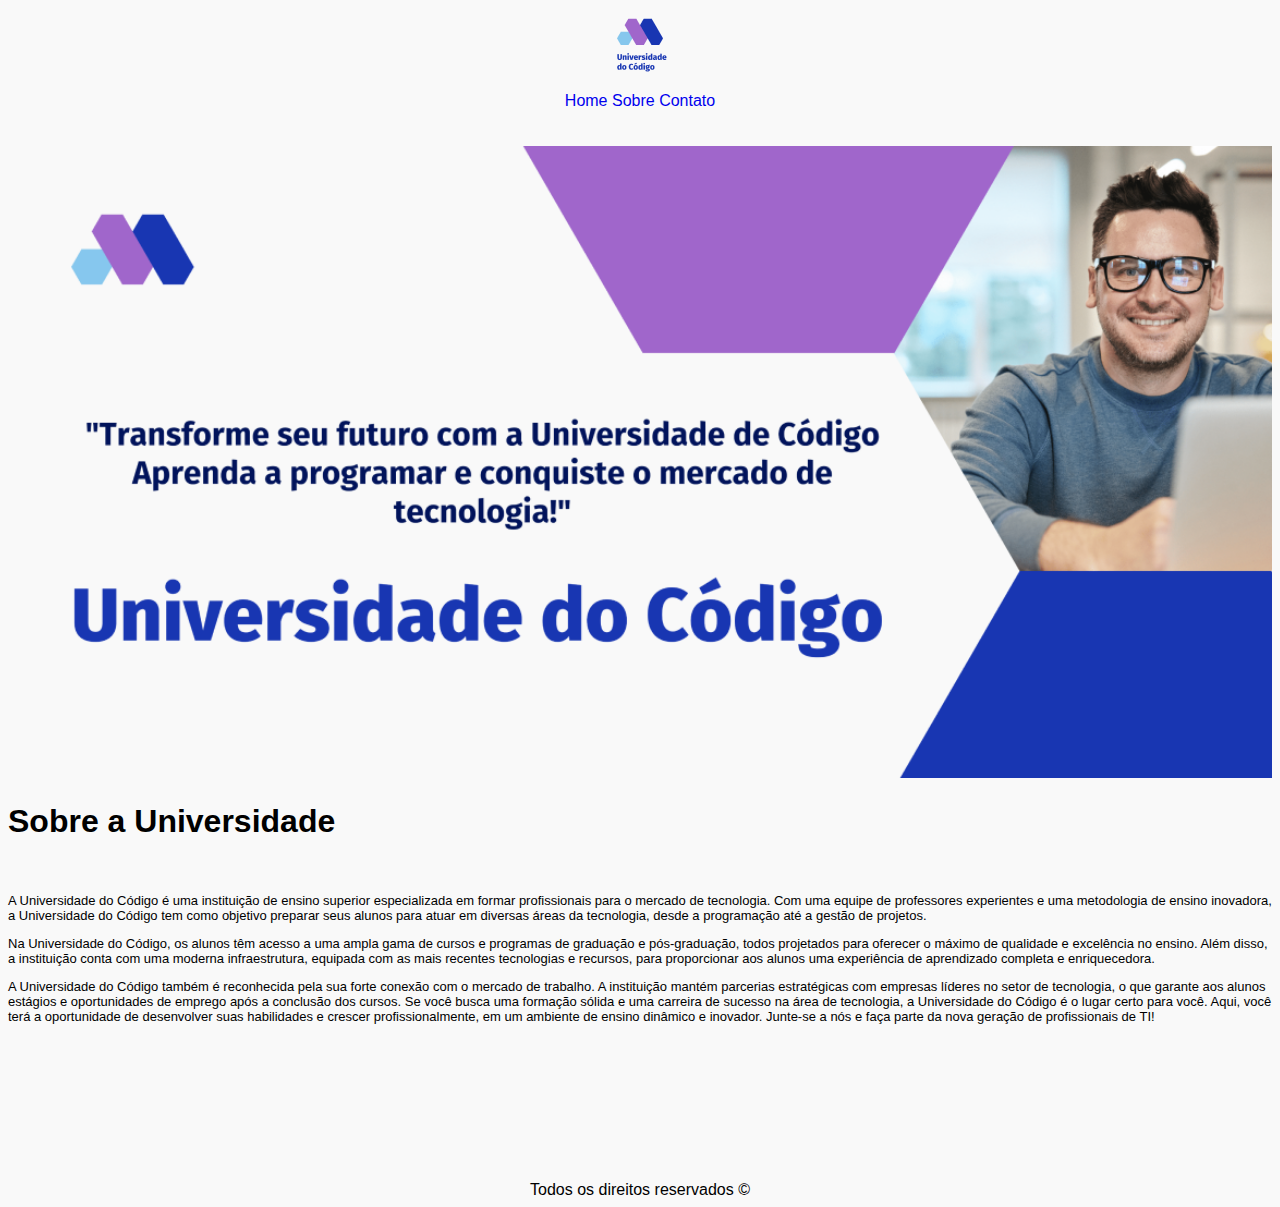
<file: index.html>
<!DOCTYPE html>
<html lang="pt-br">
<head>
    <meta charset="UTF-8">
    <meta name="viewport" content="width=device-width, initial-scale=1.0">
    <meta name="description" content="Um site simples e divertido sobre a Universidade do Código!">


<!-- Esse "a" depois da parte da cor do background e a definição da fonte serve para bloquear todas as decorações de texto da página inteira (somente nesse caso) -->
    <title>Universidade do Código</title>
    <style>
        body { 
            background-color: #f9f9f9;
            font-family: "Arial";
        }
        a{ 
            text-decoration: none;
        }
    </style>
</head>
<body>
    <center>
        <img src="Assets/logosite.png" alt="">

<br>
<a href="http://127.0.0.1:3000/index.html">Home</a>
<a href="http://127.0.0.1:3000/sobre.html">Sobre</a>
<a href="http://127.0.0.1:3000/contato.html">Contato</a>
</center>
<br>
<br>
<img src="Assets/Banner.png" alt="" width="100%">
</body>

<h1>Sobre a Universidade</h1>
<br>
<p style="font-size: 13px;">A Universidade do Código é uma instituição de ensino superior especializada em formar profissionais para o mercado de tecnologia. Com uma equipe de professores experientes e uma metodologia de ensino inovadora, a Universidade do Código tem como objetivo preparar seus alunos para atuar em diversas áreas da tecnologia, desde a programação até a gestão de projetos.</p>
<p style="font-size: 13px;">Na Universidade do Código, os alunos têm acesso a uma ampla gama de cursos e programas de graduação e pós-graduação, todos projetados para oferecer o máximo de qualidade e excelência no ensino. Além disso, a instituição conta com uma moderna infraestrutura, equipada com as mais recentes tecnologias e recursos, para proporcionar aos alunos uma experiência de aprendizado completa e enriquecedora.</p>
<p style="font-size: 13px;">A Universidade do Código também é reconhecida pela sua forte conexão com o mercado de trabalho. A instituição mantém parcerias estratégicas com empresas líderes no setor de tecnologia, o que garante aos alunos estágios e oportunidades de emprego após a conclusão dos cursos. Se você busca uma formação sólida e uma carreira de sucesso na área de tecnologia, a Universidade do Código é o lugar certo para você. Aqui, você terá a oportunidade de desenvolver suas habilidades e crescer profissionalmente, em um ambiente de ensino dinâmico e inovador. Junte-se a nós e faça parte da nova geração de profissionais de TI!</p>

<br><br><br><br><br><br><br><br>
<footer> <!-- Serve para fazer um rodapé -->
    <center>
        Todos os direitos reservados ©
    </center>
</footer>

</html>
</file>
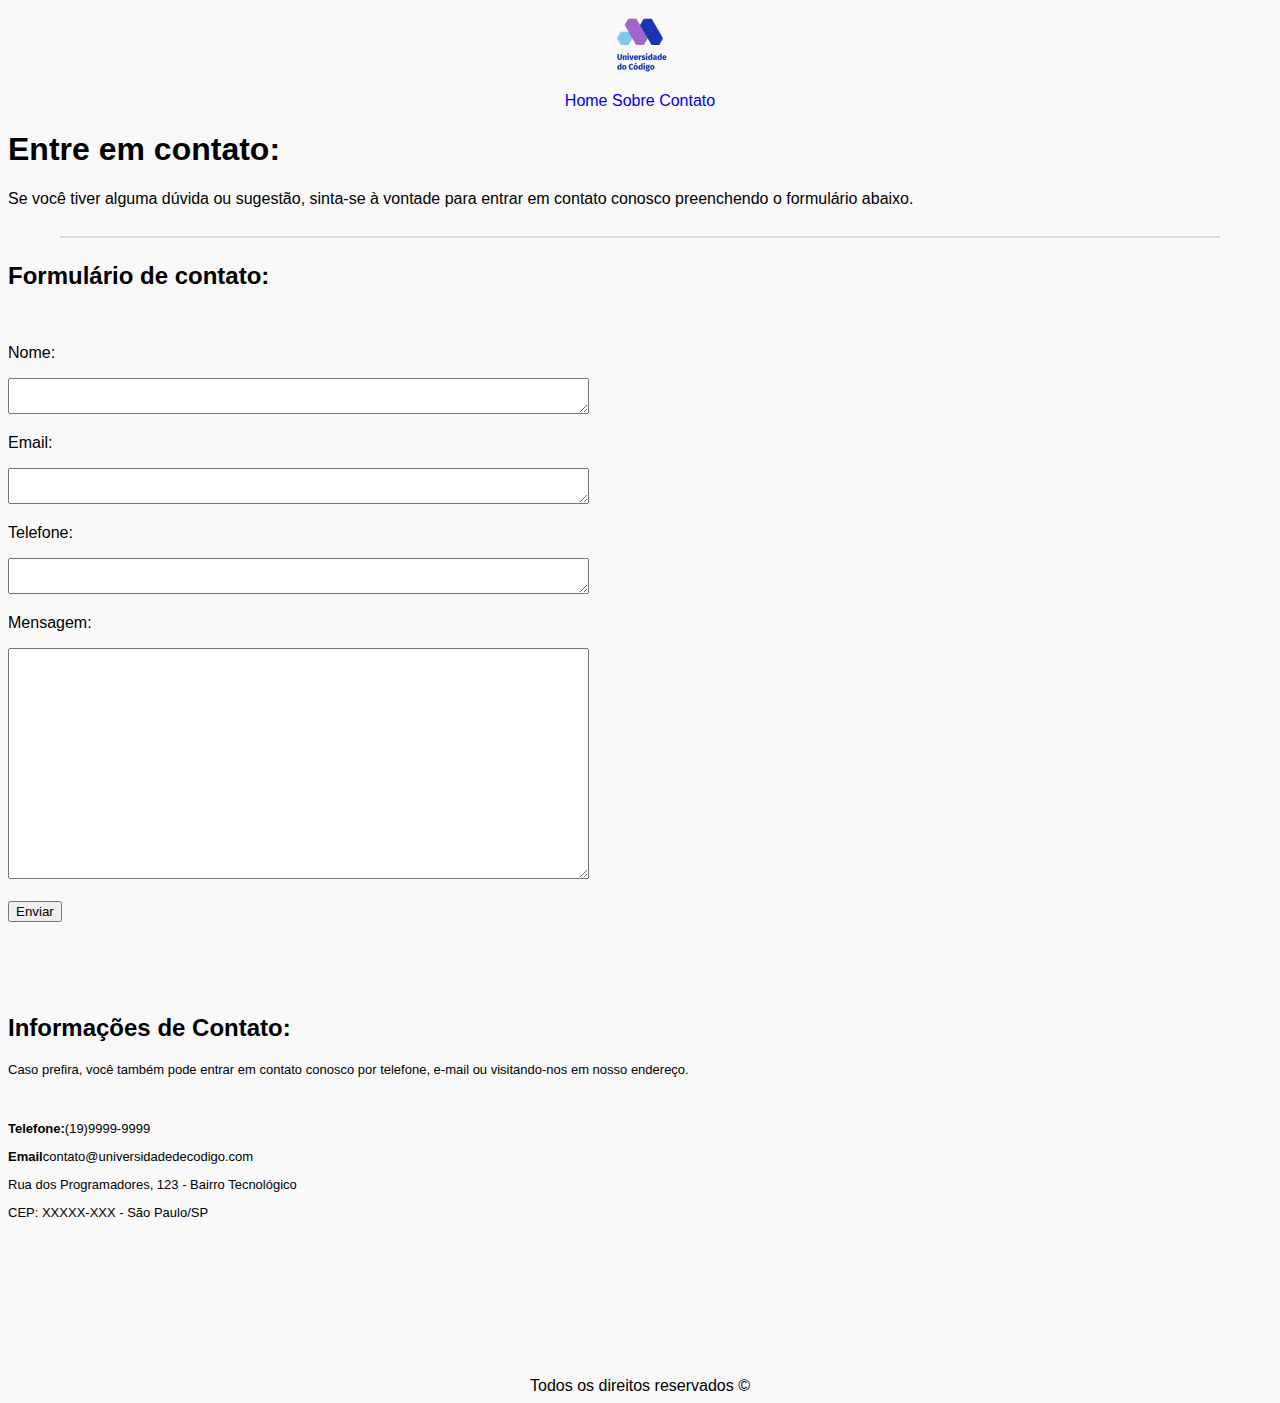
<file: contato.html>
<!DOCTYPE html>
<html lang="pt-br">
<head>
    
    <meta charset="UTF-8">
    <meta name="viewport" content="width=device-width, initial-scale=1.0">


    <title>Universidade do Código</title>
    <style>
        body {
            background-color: #f9f9f9;
            font-family: "Arial";
        }
        a{
            text-decoration: none;
        }
    </style>
</head>
<body>
    <center>
        <img src="Assets/logosite.png" alt="">
        <br>
        <a href="index.html">Home</a>
        <a href="sobre.html">Sobre</a>
        <a href="contato.html">Contato</a>
    </center>
    <h1>Entre em contato:</h1>
    <p>Se você tiver alguma dúvida ou sugestão, sinta-se à vontade para entrar em contato conosco preenchendo o formulário abaixo.</p>
        <center>
            <img src="Assets/Separador.png" alt="">
        </center>
    <h2>Formulário de contato:</h2>
    <br>
    <p>Nome:</p>
    <textarea name="name_input" id="name_input_id" rows="2" cols="70"></textarea>
    <p>Email:</p>
    <textarea name="email_input" id="email_input_id" rows="2" cols="70"></textarea>
    <p>Telefone:</p>
    <textarea name="phonenumber_input" id="phonenumber_input_id" rows="2" cols="70"></textarea>
    <p>Mensagem:</p>
    <textarea name="message_input" id="message_input_id" rows="15" cols="70"></textarea>
    <br>
    <br>
    
    <input type="button" value="Enviar" onClick="alert('Enviado')">
        
</body>


<br>
<br>
<br>
<br>
<br>
<body>
    <h2>Informações de Contato:</h2>
    <p style="font-size: 13px;">Caso prefira, você também pode entrar em contato conosco por telefone, e-mail ou visitando-nos em nosso endereço.</p>
<br>
    <p style="font-size: 13px;"><strong>Telefone:</strong>(19)9999-9999</p>
    <p style="font-size: 13px;"><strong>Email</strong>contato@universidadedecodigo.com</p>
    <p style="font-size: 13px;">Rua dos Programadores, 123 - Bairro Tecnológico</p>
    <p style="font-size: 13px;">CEP: XXXXX-XXX - São Paulo/SP</p>
</body>

<br><br><br><br><br><br><br><br>
<body>
    <footer>
        <center>
            Todos os direitos reservados ©
        </center>
    </footer>
</body>
</html>
</file>
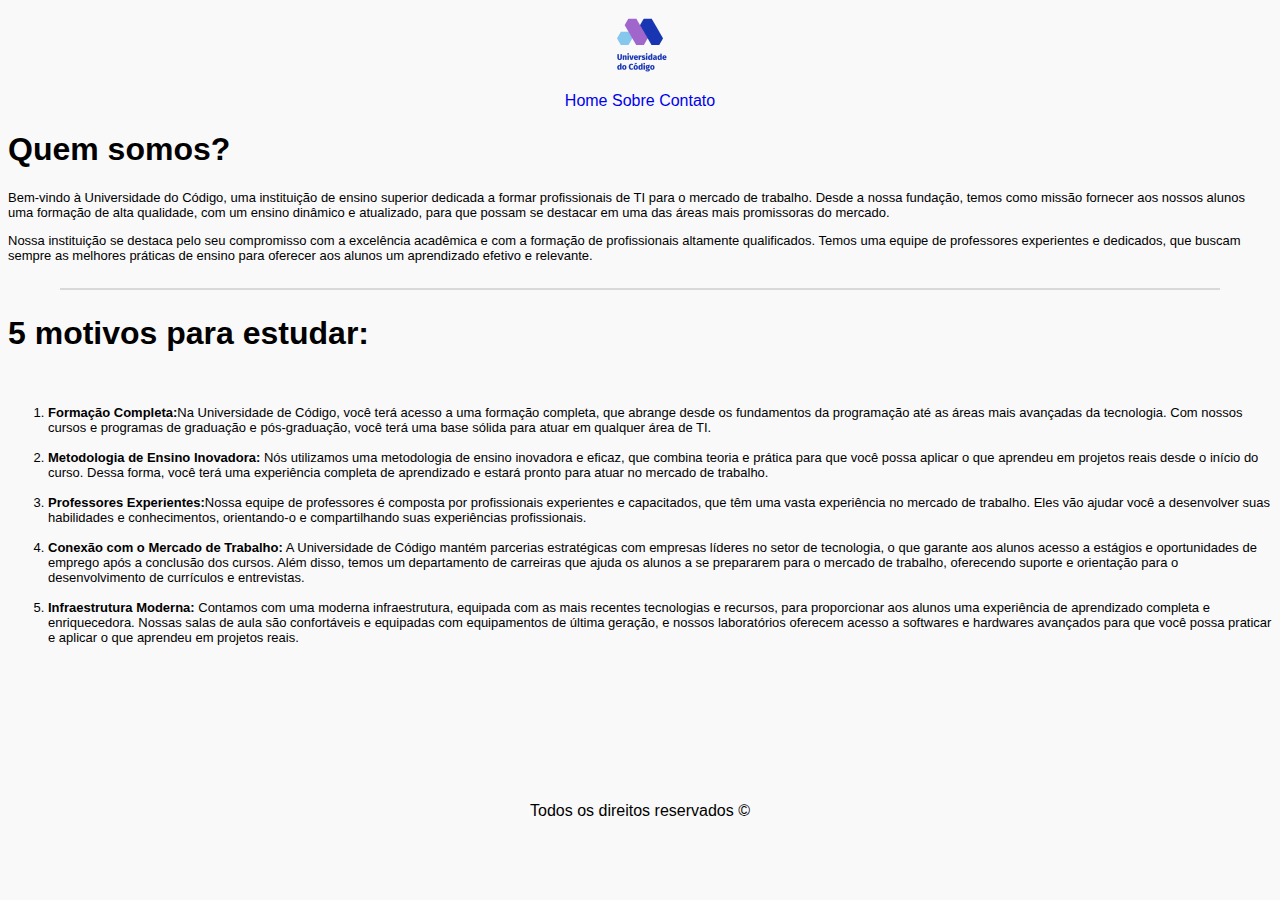
<file: sobre.html>
<!DOCTYPE html>
<html lang="en">
<head>
    <meta charset="UTF-8">
    <meta name="viewport" content="width=device-width, initial-scale=1.0">
    <title>Universidade do Código</title>
    <style>
        body {
            background-color: #f9f9f9;
            font-family: "Arial";
        }
        a{
            text-decoration: none;
        }
    </style>
</head>

<body>
    <center> <img src="Assets/logosite.png" alt="Erro ao carregar imagem">
    <br>
    <a href="index.html">Home</a>
    <a href="sobre.html">Sobre</a>
    <a href="contato.html">Contato</a>
    </center>
</body>

<body>
<h1>Quem somos?</h1>



    <p style="font-size: 13px;">Bem-vindo à Universidade do Código, uma instituição de ensino superior dedicada a formar profissionais de TI para o mercado de trabalho. Desde a nossa fundação, temos como missão fornecer aos nossos alunos uma formação de alta qualidade, com um ensino dinâmico e atualizado, para que possam se destacar em uma das áreas mais promissoras do mercado.</p>
    <p style="font-size: 13px;">Nossa instituição se destaca pelo seu compromisso com a excelência acadêmica e com a formação de profissionais altamente qualificados. Temos uma equipe de professores experientes e dedicados, que buscam sempre as melhores práticas de ensino para oferecer aos alunos um aprendizado efetivo e relevante.</p>
<center>
    <img src="Assets/Separador.png" alt="">
</center>
<h1>5 motivos para estudar:</h1>
<br>
    <ol style="font-size: 13px;">
        <li><strong>Formação Completa:</strong>Na Universidade de Código, você terá acesso a uma formação completa, que abrange desde os fundamentos da programação até as áreas mais avançadas da tecnologia. Com nossos cursos e programas de graduação e pós-graduação, você terá uma base sólida para atuar em qualquer área de TI.</li>
        <br>
        <li><strong>Metodologia de Ensino Inovadora:</strong> Nós utilizamos uma metodologia de ensino inovadora e eficaz, que combina teoria e prática para que você possa aplicar o que aprendeu em projetos reais desde o início do curso. Dessa forma, você terá uma experiência completa de aprendizado e estará pronto para atuar no mercado de trabalho.</li>
        <br>
        <li><strong>Professores Experientes:</strong>Nossa equipe de professores é composta por profissionais experientes e capacitados, que têm uma vasta experiência no mercado de trabalho. Eles vão ajudar você a desenvolver suas habilidades e conhecimentos, orientando-o e compartilhando suas experiências profissionais.</li>
        <br>
        <li><strong>Conexão com o Mercado de Trabalho:</strong> A Universidade de Código mantém parcerias estratégicas com empresas líderes no setor de tecnologia, o que garante aos alunos acesso a estágios e oportunidades de emprego após a conclusão dos cursos. Além disso, temos um departamento de carreiras que ajuda os alunos a se prepararem para o mercado de trabalho, oferecendo suporte e orientação para o desenvolvimento de currículos e entrevistas.</li>
        <br>
        <li><strong>Infraestrutura Moderna:</strong> Contamos com uma moderna infraestrutura, equipada com as mais recentes tecnologias e recursos, para proporcionar aos alunos uma experiência de aprendizado completa e enriquecedora. Nossas salas de aula são confortáveis e equipadas com equipamentos de última geração, e nossos laboratórios oferecem acesso a softwares e hardwares avançados para que você possa praticar e aplicar o que aprendeu em projetos reais.</li>
    
    </ol>

</body>

<br><br><br><br><br><br><br><br>
<body>
    <center>
        <footer>
            Todos os direitos reservados ©
        </footer>
    </center>
</body>
</html>
</file>
